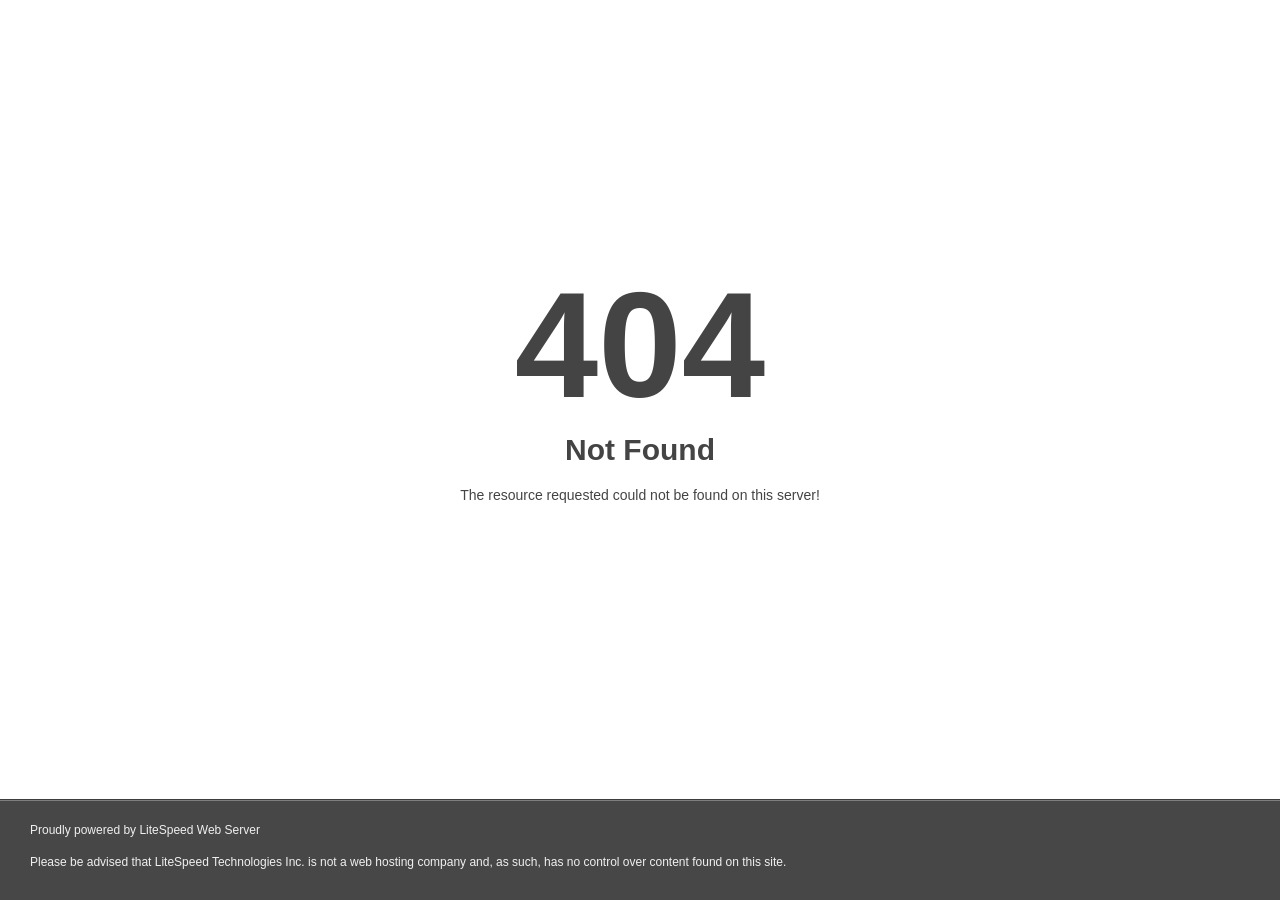
<file: images/check.html>
<!DOCTYPE html>
<html style="height:100%">
<head>
<meta name="viewport" content="width=device-width, initial-scale=1, shrink-to-fit=no" />
<title> 404 Not Found
</title></head>
<body style="color: #444; margin:0;font: normal 14px/20px Arial, Helvetica, sans-serif; height:100%; background-color: #fff;">
<div style="height:auto; min-height:100%; ">     <div style="text-align: center; width:800px; margin-left: -400px; position:absolute; top: 30%; left:50%;">
        <h1 style="margin:0; font-size:150px; line-height:150px; font-weight:bold;">404</h1>
<h2 style="margin-top:20px;font-size: 30px;">Not Found
</h2>
<p>The resource requested could not be found on this server!</p>
</div></div><div style="color:#f0f0f0; font-size:12px;margin:auto;padding:0px 30px 0px 30px;position:relative;clear:both;height:100px;margin-top:-101px;background-color:#474747;border-top: 1px solid rgba(0,0,0,0.15);box-shadow: 0 1px 0 rgba(255, 255, 255, 0.3) inset;">
<br>Proudly powered by LiteSpeed Web Server<p>Please be advised that LiteSpeed Technologies Inc. is not a web hosting company and, as such, has no control over content found on this site.</p></div></body></html>
</file>
